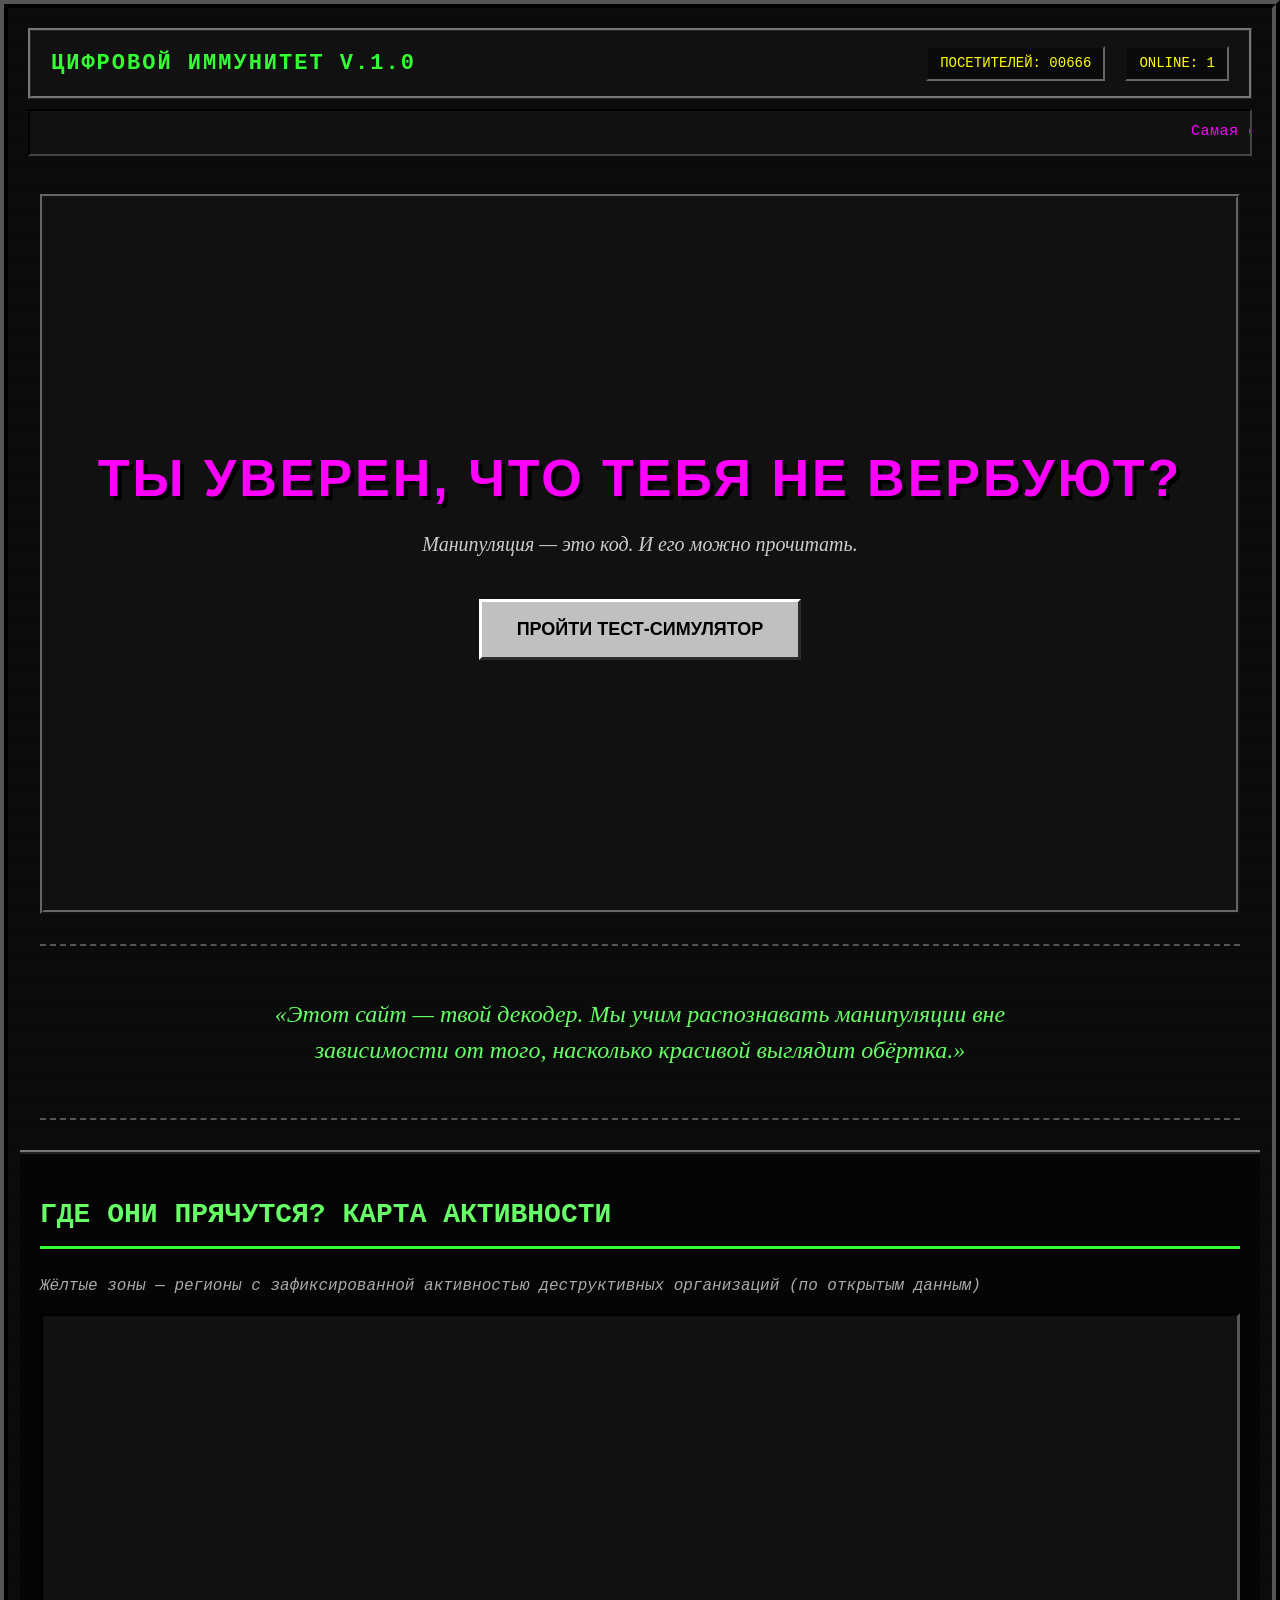
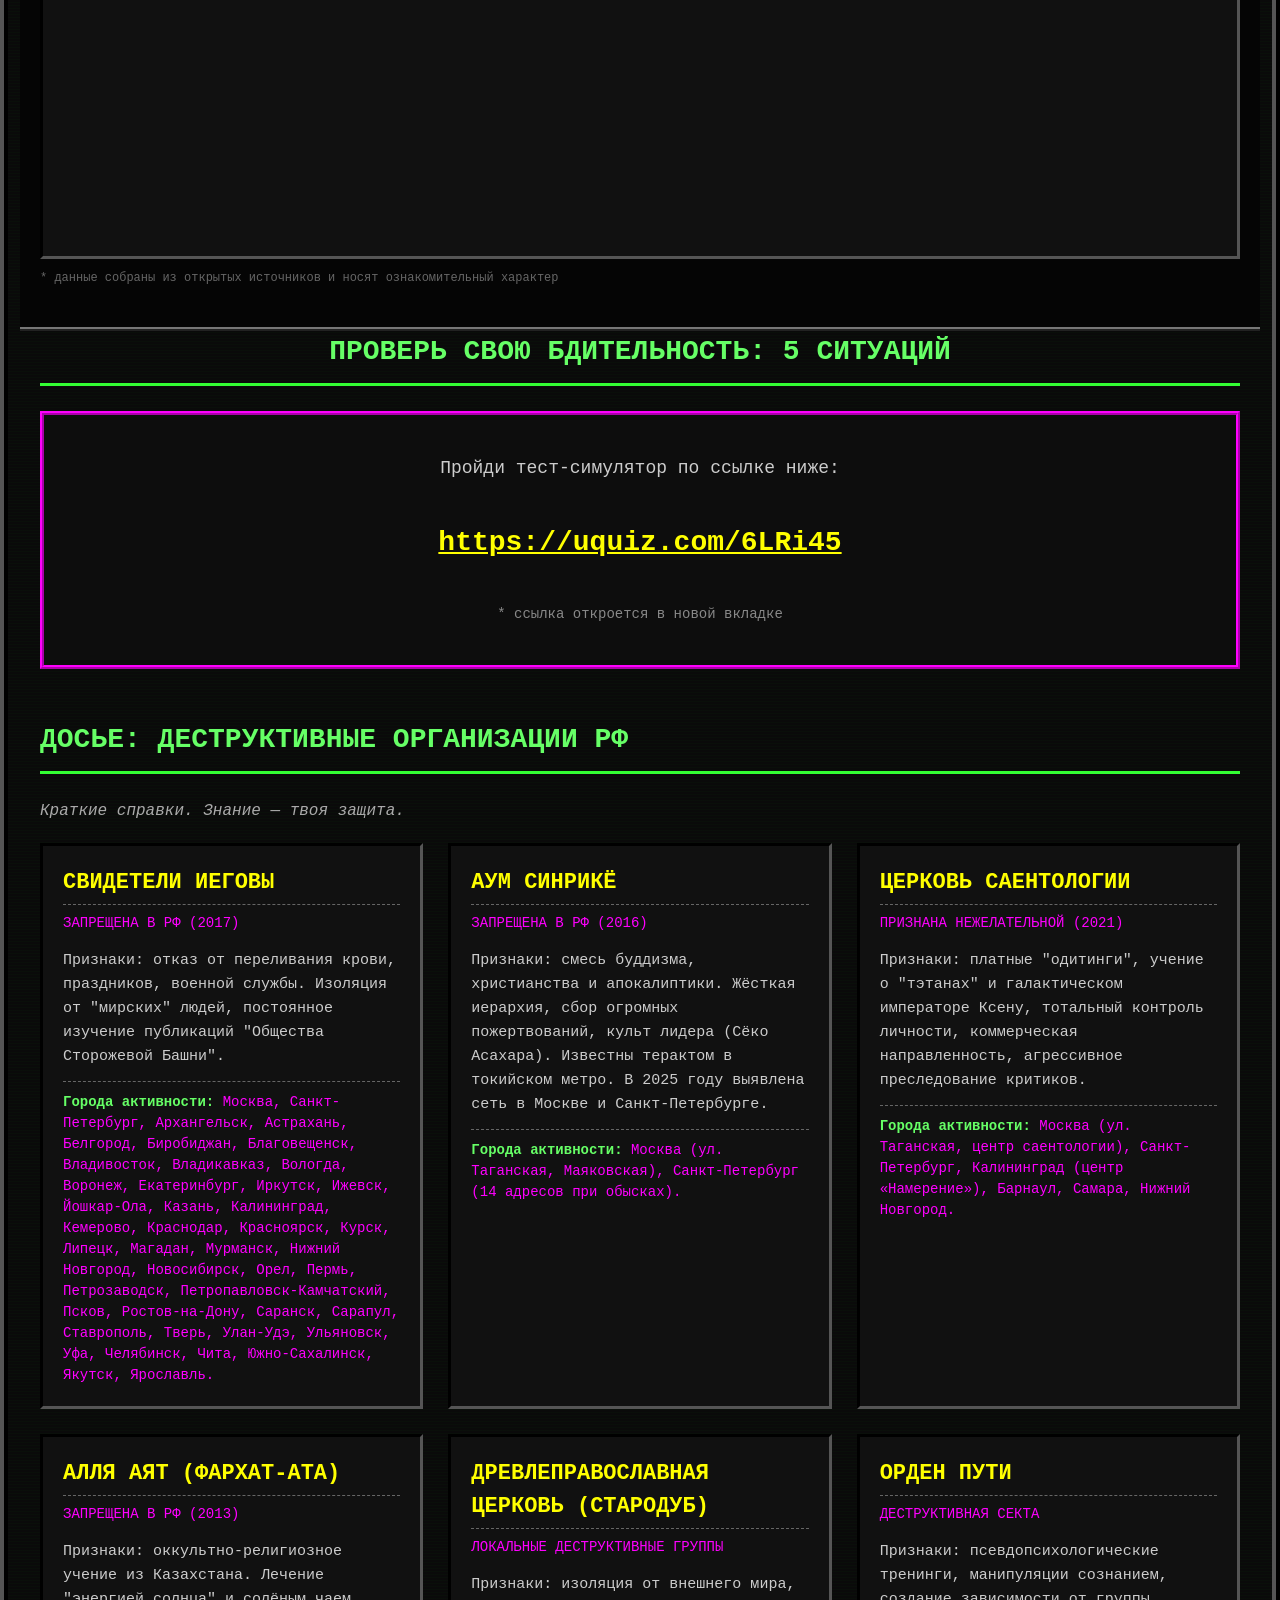
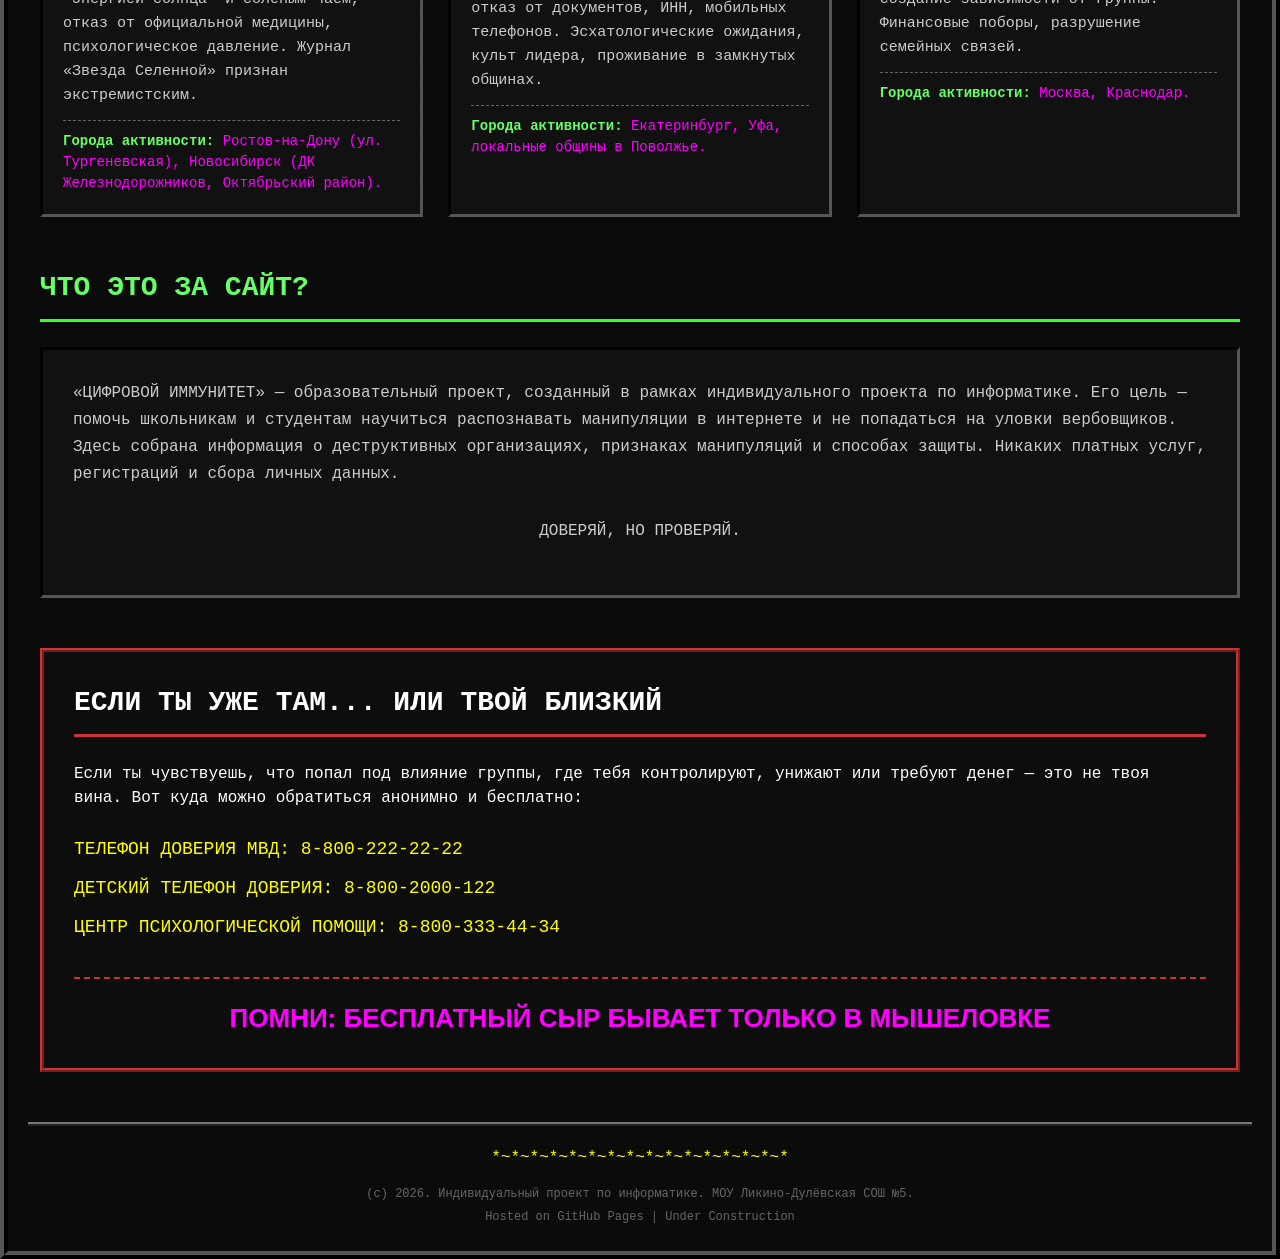
<file: index.html>
<!DOCTYPE html>
<html lang="ru">
<head>
    <meta charset="UTF-8">
    <meta name="viewport" content="width=device-width, initial-scale=1.0">
    <title>ЦИФРОВОЙ ИММУНИТЕТ v.1.0</title>
    <style>
        * {
            margin: 0;
            padding: 0;
            box-sizing: border-box;
        }

        body {
            background-color: #0a0a0a;
            background-image: repeating-linear-gradient(0deg, rgba(0,255,0,0.02) 0px, rgba(0,255,0,0.02) 1px, transparent 1px, transparent 3px);
            color: #33ff33;
            font-family: 'Courier New', Courier, monospace;
            line-height: 1.5;
            min-height: 100vh;
            border: 8px solid #555;
            border-style: ridge;
            margin: 0;
            padding: 20px;
        }

        .header {
            display: flex;
            justify-content: space-between;
            align-items: center;
            padding: 15px 20px;
            border: 3px ridge #777;
            background-color: #111;
            margin-bottom: 10px;
        }

        .blink {
            animation: blink-animation 2s step-start infinite;
            color: #33ff33;
            font-size: 22px;
            font-weight: bold;
            text-transform: uppercase;
            letter-spacing: 2px;
        }

        @keyframes blink-animation {
            0%, 100% { opacity: 1; }
            50% { opacity: 0.3; }
        }

        .header-right {
            display: flex;
            gap: 20px;
            color: #ffff00;
            font-size: 14px;
        }

        .counter, .online {
            border: 2px inset #666;
            padding: 5px 12px;
            background-color: #0a0a0a;
        }

        .marquee {
            border: 2px inset #444;
            background-color: #111;
            color: #ff00ff;
            padding: 10px 0;
            font-size: 15px;
            margin-bottom: 30px;
            letter-spacing: 0.5px;
        }

        main {
            max-width: 1200px;
            margin: 0 auto;
        }

        section {
            margin-bottom: 50px;
        }

        .hero {
            min-height: 80vh;
            display: flex;
            flex-direction: column;
            justify-content: center;
            align-items: center;
            text-align: center;
            border: 4px ridge #666;
            background-color: #111;
            padding: 40px 20px;
            margin-bottom: 30px;
        }

        .hero-title {
            font-family: Impact, 'Arial Black', sans-serif;
            font-size: 52px;
            color: #ff00ff;
            text-transform: uppercase;
            letter-spacing: 3px;
            margin-bottom: 20px;
            text-shadow: 4px 4px 0 #000;
            line-height: 1.2;
        }

        .hero-subtitle {
            font-family: 'Times New Roman', Times, serif;
            font-style: italic;
            color: #ccc;
            font-size: 20px;
            margin-bottom: 40px;
        }

        .button {
            display: inline-block;
            padding: 14px 35px;
            text-decoration: none;
            font-family: Arial, sans-serif;
            font-weight: bold;
            font-size: 18px;
            cursor: pointer;
            background-color: #c0c0c0;
            color: #000;
            border: 3px outset #fff;
            border-right-color: #808080;
            border-bottom-color: #808080;
            text-transform: uppercase;
        }

        .button:hover {
            border: 3px inset #fff;
            background-color: #a0a0a0;
        }

        .quote-block {
            padding: 50px 20px;
            text-align: center;
            border-top: 2px dashed #555;
            border-bottom: 2px dashed #555;
            margin: 30px 0;
        }

        .quote-text {
            font-family: 'Times New Roman', Times, serif;
            font-style: italic;
            font-size: 24px;
            color: #66ff66;
            max-width: 800px;
            margin: 0 auto;
        }

        .section-title {
            font-size: 28px;
            color: #66ff66;
            text-transform: uppercase;
            margin-bottom: 25px;
            border-bottom: 3px solid #33ff33;
            padding-bottom: 10px;
        }

        .inset {
            border: 3px inset #555;
            background-color: #111;
            padding: 20px;
        }

        .map-section {
            margin: 0 -20px;
            padding: 40px 20px;
            background-color: #050505;
            border-top: 4px ridge #777;
            border-bottom: 4px ridge #777;
        }

        .map-subtitle {
            color: #aaa;
            font-style: italic;
            margin-bottom: 15px;
        }

        .map-note {
            color: #666;
            font-size: 12px;
            margin-top: 10px;
        }

        .quiz-section {
            text-align: center;
        }

        .quiz-link-box {
            border: 4px ridge #ff00ff;
            padding: 40px;
            background-color: #0d0d0d;
            margin-top: 20px;
        }

        .quiz-link {
            display: inline-block;
            font-size: 28px;
            color: #ffff00;
            text-decoration: underline;
            font-weight: bold;
            margin: 20px 0;
            word-break: break-all;
        }

        .quiz-link:hover {
            color: #ff00ff;
        }

        .cards {
            display: grid;
            grid-template-columns: repeat(auto-fit, minmax(300px, 1fr));
            gap: 25px;
            margin-top: 20px;
        }

        .card {
            padding: 20px;
        }

        .card-title {
            color: #ffff00;
            font-size: 22px;
            margin-bottom: 8px;
            text-transform: uppercase;
            border-bottom: 1px dashed #666;
            padding-bottom: 5px;
        }

        .card-status {
            color: #ff00ff;
            font-size: 14px;
            margin-bottom: 15px;
            text-transform: uppercase;
        }

        .card-text {
            color: #ccc;
            font-size: 15px;
            line-height: 1.6;
        }

        .card-cities {
            color: #ff00ff;
            font-size: 14px;
            margin-top: 12px;
            padding-top: 10px;
            border-top: 1px dashed #666;
        }

        .card-cities-label {
            color: #66ff66;
            font-weight: bold;
        }

        .about-content {
            padding: 30px;
        }

        .about-content p {
            color: #ccc;
            font-size: 16px;
            line-height: 1.7;
            margin-bottom: 20px;
        }

        .about-warning {
            color: #ffff00;
            font-size: 22px;
            text-align: center;
            text-transform: uppercase;
            margin-top: 30px;
        }

        .help {
            border: 4px ridge #cc3333;
            padding: 30px;
            background-color: #0d0d0d;
        }

        .help-title {
            color: #fff;
            border-bottom-color: #cc3333;
        }

        .help-text {
            color: #fff;
            margin-bottom: 20px;
            font-size: 16px;
        }

        .help-list {
            list-style: none;
            margin-bottom: 30px;
        }

        .help-list li {
            color: #ffff00;
            padding: 6px 0;
            font-size: 18px;
        }

        .help-warning {
            color: #ff00ff;
            font-size: 26px;
            font-weight: bold;
            text-align: center;
            font-family: Impact, 'Arial Black', sans-serif;
            text-transform: uppercase;
            border-top: 2px dashed #cc3333;
            padding-top: 20px;
        }

        .footer {
            margin-top: 50px;
            padding-top: 20px;
            text-align: center;
            border-top: 4px ridge #777;
        }

        .footer-divider {
            color: #ffff00;
            margin-bottom: 15px;
        }

        .footer-text {
            color: #666;
            font-size: 12px;
            margin-bottom: 5px;
        }

        @media (max-width: 768px) {
            body { padding: 10px; }
            .header { flex-direction: column; gap: 10px; }
            .hero-title { font-size: 34px; }
            .cards { grid-template-columns: 1fr; }
            .section-title { font-size: 22px; }
        }
    </style>
</head>
<body>

<header class="header">
    <div class="header-left">
        <span class="blink">ЦИФРОВОЙ ИММУНИТЕТ v.1.0</span>
    </div>
    <div class="header-right">
        <span class="counter">ПОСЕТИТЕЛЕЙ: 00666</span>
        <span class="online">ONLINE: 1</span>
    </div>
</header>

<marquee class="marquee" scrollamount="3">Самая опасная манипуляция та, которую вы не замечаете.</marquee>

<main>
    <section class="hero">
        <h1 class="hero-title">ТЫ УВЕРЕН, ЧТО ТЕБЯ НЕ ВЕРБУЮТ?</h1>
        <p class="hero-subtitle">Манипуляция — это код. И его можно прочитать.</p>
        <a href="#quiz" class="button">ПРОЙТИ ТЕСТ-СИМУЛЯТОР</a>
    </section>

    <section class="quote-block">
        <p class="quote-text">«Этот сайт — твой декодер. Мы учим распознавать манипуляции вне зависимости от того, насколько красивой выглядит обёртка.»</p>
    </section>

    <section class="map-section">
        <h2 class="section-title">ГДЕ ОНИ ПРЯЧУТСЯ? КАРТА АКТИВНОСТИ</h2>
        <p class="map-subtitle">Жёлтые зоны — регионы с зафиксированной активностью деструктивных организаций (по открытым данным)</p>
        <div class="map-container inset">
            <div id="yandex-map" style="width: 100%; height: 500px;"></div>
        </div>
        <p class="map-note">* данные собраны из открытых источников и носят ознакомительный характер</p>
    </section>

    <section class="quiz-section" id="quiz">
        <h2 class="section-title">ПРОВЕРЬ СВОЮ БДИТЕЛЬНОСТЬ: 5 СИТУАЦИЙ</h2>
        <div class="quiz-link-box inset">
            <p style="color: #ccc; font-size: 18px; margin-bottom: 20px;">Пройди тест-симулятор по ссылке ниже:</p>
            <a href="https://uquiz.com/6LRi45" target="_blank" class="quiz-link">https://uquiz.com/6LRi45</a>
            <p style="color: #888; font-size: 14px; margin-top: 20px;">* ссылка откроется в новой вкладке</p>
        </div>
    </section>

    <section class="database">
        <h2 class="section-title">ДОСЬЕ: ДЕСТРУКТИВНЫЕ ОРГАНИЗАЦИИ РФ</h2>
        <p class="map-subtitle">Краткие справки. Знание — твоя защита.</p>
        <div class="cards">
            <div class="card inset">
                <h3 class="card-title">СВИДЕТЕЛИ ИЕГОВЫ</h3>
                <p class="card-status">запрещена в РФ (2017)</p>
                <p class="card-text">Признаки: отказ от переливания крови, праздников, военной службы. Изоляция от "мирских" людей, постоянное изучение публикаций "Общества Сторожевой Башни".</p>
                <p class="card-cities"><span class="card-cities-label">Города активности:</span> Москва, Санкт-Петербург, Архангельск, Астрахань, Белгород, Биробиджан, Благовещенск, Владивосток, Владикавказ, Вологда, Воронеж, Екатеринбург, Иркутск, Ижевск, Йошкар-Ола, Казань, Калининград, Кемерово, Краснодар, Красноярск, Курск, Липецк, Магадан, Мурманск, Нижний Новгород, Новосибирск, Орел, Пермь, Петрозаводск, Петропавловск-Камчатский, Псков, Ростов-на-Дону, Саранск, Сарапул, Ставрополь, Тверь, Улан-Удэ, Ульяновск, Уфа, Челябинск, Чита, Южно-Сахалинск, Якутск, Ярославль.</p>
            </div>
            <div class="card inset">
                <h3 class="card-title">АУМ СИНРИКЁ</h3>
                <p class="card-status">запрещена в РФ (2016)</p>
                <p class="card-text">Признаки: смесь буддизма, христианства и апокалиптики. Жёсткая иерархия, сбор огромных пожертвований, культ лидера (Сёко Асахара). Известны терактом в токийском метро. В 2025 году выявлена сеть в Москве и Санкт-Петербурге.</p>
                <p class="card-cities"><span class="card-cities-label">Города активности:</span> Москва (ул. Таганская, Маяковская), Санкт-Петербург (14 адресов при обысках).</p>
            </div>
            <div class="card inset">
                <h3 class="card-title">ЦЕРКОВЬ САЕНТОЛОГИИ</h3>
                <p class="card-status">признана нежелательной (2021)</p>
                <p class="card-text">Признаки: платные "одитинги", учение о "тэтанах" и галактическом императоре Ксену, тотальный контроль личности, коммерческая направленность, агрессивное преследование критиков.</p>
                <p class="card-cities"><span class="card-cities-label">Города активности:</span> Москва (ул. Таганская, центр саентологии), Санкт-Петербург, Калининград (центр «Намерение»), Барнаул, Самара, Нижний Новгород.</p>
            </div>
            <div class="card inset">
                <h3 class="card-title">АЛЛЯ АЯТ (ФАРХАТ-АТА)</h3>
                <p class="card-status">запрещена в РФ (2013)</p>
                <p class="card-text">Признаки: оккультно-религиозное учение из Казахстана. Лечение "энергией солнца" и солёным чаем, отказ от официальной медицины, психологическое давление. Журнал «Звезда Селенной» признан экстремистским.</p>
                <p class="card-cities"><span class="card-cities-label">Города активности:</span> Ростов-на-Дону (ул. Тургеневская), Новосибирск (ДК Железнодорожников, Октябрьский район).</p>
            </div>
            <div class="card inset">
                <h3 class="card-title">ДРЕВЛЕПРАВОСЛАВНАЯ ЦЕРКОВЬ (СТАРОДУБ)</h3>
                <p class="card-status">локальные деструктивные группы</p>
                <p class="card-text">Признаки: изоляция от внешнего мира, отказ от документов, ИНН, мобильных телефонов. Эсхатологические ожидания, культ лидера, проживание в замкнутых общинах.</p>
                <p class="card-cities"><span class="card-cities-label">Города активности:</span> Екатеринбург, Уфа, локальные общины в Поволжье.</p>
            </div>
            <div class="card inset">
                <h3 class="card-title">ОРДЕН ПУТИ</h3>
                <p class="card-status">деструктивная секта</p>
                <p class="card-text">Признаки: псевдопсихологические тренинги, манипуляции сознанием, создание зависимости от группы. Финансовые поборы, разрушение семейных связей.</p>
                <p class="card-cities"><span class="card-cities-label">Города активности:</span> Москва, Краснодар.</p>
            </div>
        </div>
    </section>

    <section class="about">
        <h2 class="section-title">ЧТО ЭТО ЗА САЙТ?</h2>
        <div class="about-content inset">
            <p>«ЦИФРОВОЙ ИММУНИТЕТ» — образовательный проект, созданный в рамках индивидуального проекта по информатике. Его цель — помочь школьникам и студентам научиться распознавать манипуляции в интернете и не попадаться на уловки вербовщиков. Здесь собрана информация о деструктивных организациях, признаках манипуляций и способах защиты. Никаких платных услуг, регистраций и сбора личных данных.</p>
            <p class="about-warning">Доверяй, но проверяй.</p>
        </div>
    </section>

    <section class="help">
        <h2 class="section-title help-title">ЕСЛИ ТЫ УЖЕ ТАМ... ИЛИ ТВОЙ БЛИЗКИЙ</h2>
        <p class="help-text">Если ты чувствуешь, что попал под влияние группы, где тебя контролируют, унижают или требуют денег — это не твоя вина. Вот куда можно обратиться анонимно и бесплатно:</p>
        <ul class="help-list">
            <li>ТЕЛЕФОН ДОВЕРИЯ МВД: 8-800-222-22-22</li>
            <li>ДЕТСКИЙ ТЕЛЕФОН ДОВЕРИЯ: 8-800-2000-122</li>
            <li>ЦЕНТР ПСИХОЛОГИЧЕСКОЙ ПОМОЩИ: 8-800-333-44-34</li>
        </ul>
        <p class="help-warning">ПОМНИ: БЕСПЛАТНЫЙ СЫР БЫВАЕТ ТОЛЬКО В МЫШЕЛОВКЕ</p>
    </section>
</main>

<footer class="footer">
    <div class="footer-divider">*~*~*~*~*~*~*~*~*~*~*~*~*~*~*~*</div>
    <p class="footer-text">(c) 2026. Индивидуальный проект по информатике. МОУ Ликино-Дулёвская СОШ №5.</p>
    <p class="footer-text">Hosted on GitHub Pages | Under Construction</p>
</footer>

<script src="https://api-maps.yandex.ru/2.1/?apikey=8d4a0853-36c6-4568-ba3c-3065df30d383&lang=ru_RU" type="text/javascript"></script>
<script>
    ymaps.ready(init);

    function init() {
        var myMap = new ymaps.Map('yandex-map', {
            center: [57.0, 65.0],
            zoom: 4,
            controls: ['zoomControl', 'fullscreenControl']
        }, {
            nightMode: 'dark',
            suppressMapOpenBlock: true
        });

        var places = [
            { coords: [55.7558, 37.6173], radius: 30000, name: 'Москва', orgs: 'Свидетели Иеговы, Аум Синрикё, Саентология, Орден Пути' },
            { coords: [59.9343, 30.3351], radius: 25000, name: 'Санкт-Петербург', orgs: 'Аум Синрикё, Саентология, Свидетели Иеговы' },
            { coords: [55.0415, 82.9346], radius: 35000, name: 'Новосибирск', orgs: 'Алля Аят, Свидетели Иеговы' },
            { coords: [56.8389, 60.6057], radius: 30000, name: 'Екатеринбург', orgs: 'Древлеправославные общины, Свидетели Иеговы' },
            { coords: [45.0355, 38.9753], radius: 28000, name: 'Краснодар', orgs: 'Орден Пути, Свидетели Иеговы' },
            { coords: [47.2220, 39.7203], radius: 25000, name: 'Ростов-на-Дону', orgs: 'Алля Аят' },
            { coords: [48.7071, 44.5169], radius: 25000, name: 'Волгоград', orgs: 'Алля Аят' },
            { coords: [51.5333, 46.0343], radius: 22000, name: 'Саратов', orgs: 'Свидетели Иеговы' },
            { coords: [54.7348, 55.9578], radius: 30000, name: 'Уфа', orgs: 'Древлеправославные группы' },
            { coords: [43.1155, 131.8855], radius: 25000, name: 'Владивосток', orgs: 'Свидетели Иеговы' },
            { coords: [55.3541, 86.0893], radius: 28000, name: 'Кемерово', orgs: 'Алля Аят' },
            { coords: [54.7065, 20.5110], radius: 22000, name: 'Калининград', orgs: 'Саентология (центр Намерение), Свидетели Иеговы' },
            { coords: [53.3563, 83.7878], radius: 25000, name: 'Барнаул', orgs: 'Саентология' }
        ];

        places.forEach(function(place) {
            var circle = new ymaps.Circle([place.coords, place.radius], {
                hintContent: place.name + ': зона активности',
                balloonContent: '<strong>' + place.name + '</strong><br>Организации: ' + place.orgs + '<br><small>данные из открытых источников</small>'
            }, {
                fillColor: '#FFFF00',
                fillOpacity: 0.12,
                strokeColor: '#FFFF00',
                strokeWidth: 2,
                strokeOpacity: 0.5
            });

            var placemark = new ymaps.Placemark(place.coords, {
                hintContent: place.name,
                balloonContent: '<strong>' + place.name + '</strong><br>Организации: ' + place.orgs + '<br>Статус: запрещены или признаны нежелательными на территории РФ<br><small>данные из открытых источников</small>'
            }, {
                iconLayout: 'default#image',
                iconImageHref: 'data:image/svg+xml;utf8,<svg xmlns="http://www.w3.org/2000/svg" width="32" height="32" viewBox="0 0 32 32"><circle cx="16" cy="16" r="14" fill="%23FF00FF" stroke="%2333FF33" stroke-width="2"/><text x="16" y="22" font-family="Courier" font-size="16" fill="%2333FF33" text-anchor="middle" font-weight="bold">X</text></svg>',
                iconImageSize: [32, 32],
                iconImageOffset: [-16, -16]
            });

            myMap.geoObjects.add(circle);
            myMap.geoObjects.add(placemark);
        });
    }
</script>

</body>
</html>
</file>
